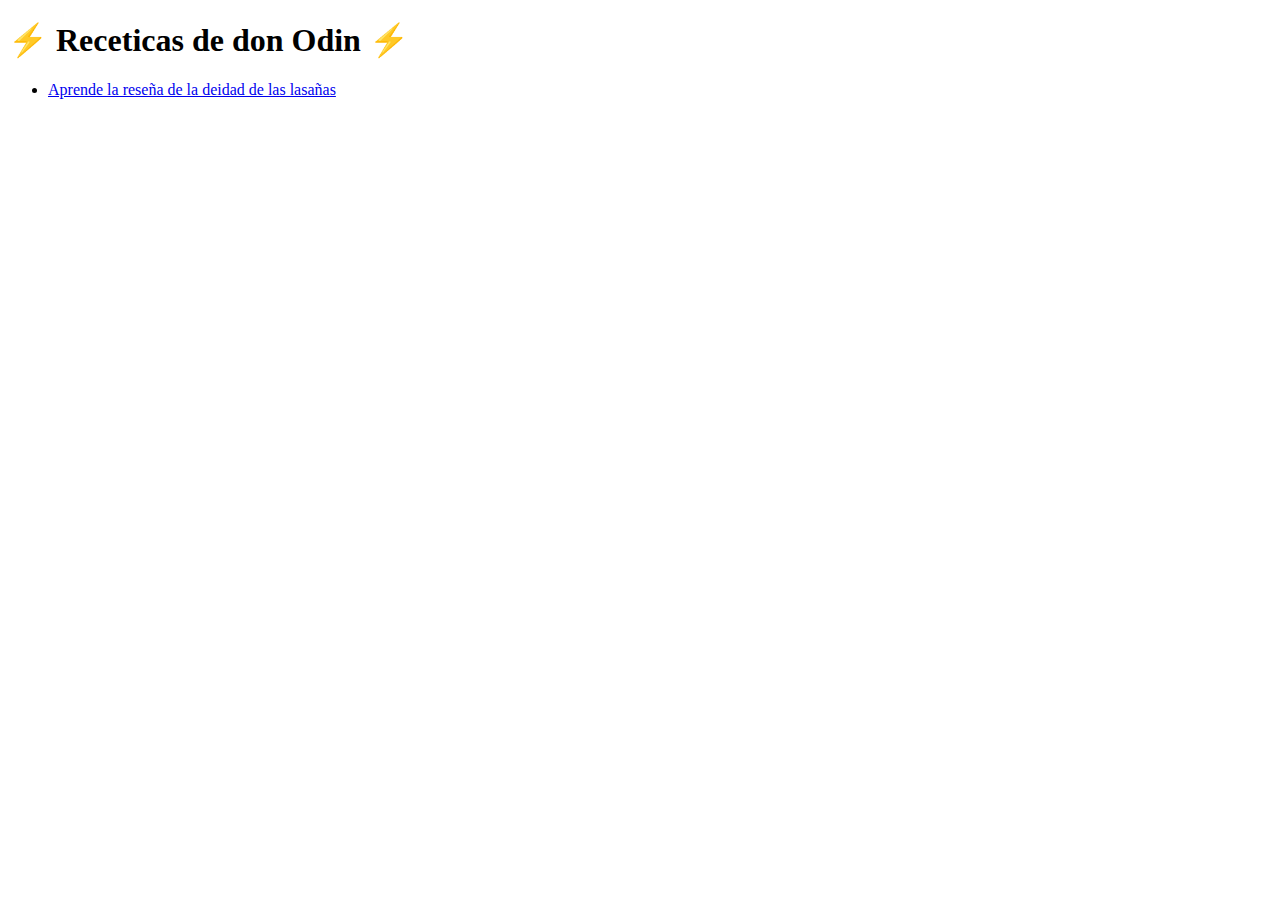
<file: index.html>
<!DOCTYPE html>
<html lang="es">
<head>
    <meta charset="UTF-8">
    <meta http-equiv="X-UA-Compatible" content="IE=edge">
    <meta name="viewport" content="width=device-width, initial-scale=1.0">
    <title>Recetas-Odin</title>
</head>
<body>
    <h1>⚡ Receticas de don Odin ⚡</h1>
    <ul>
        <li><a href="./recipes/lasagna.html">Aprende la reseña de la deidad de las lasañas</a></li>
    </ul>
</body>
</html>
</file>
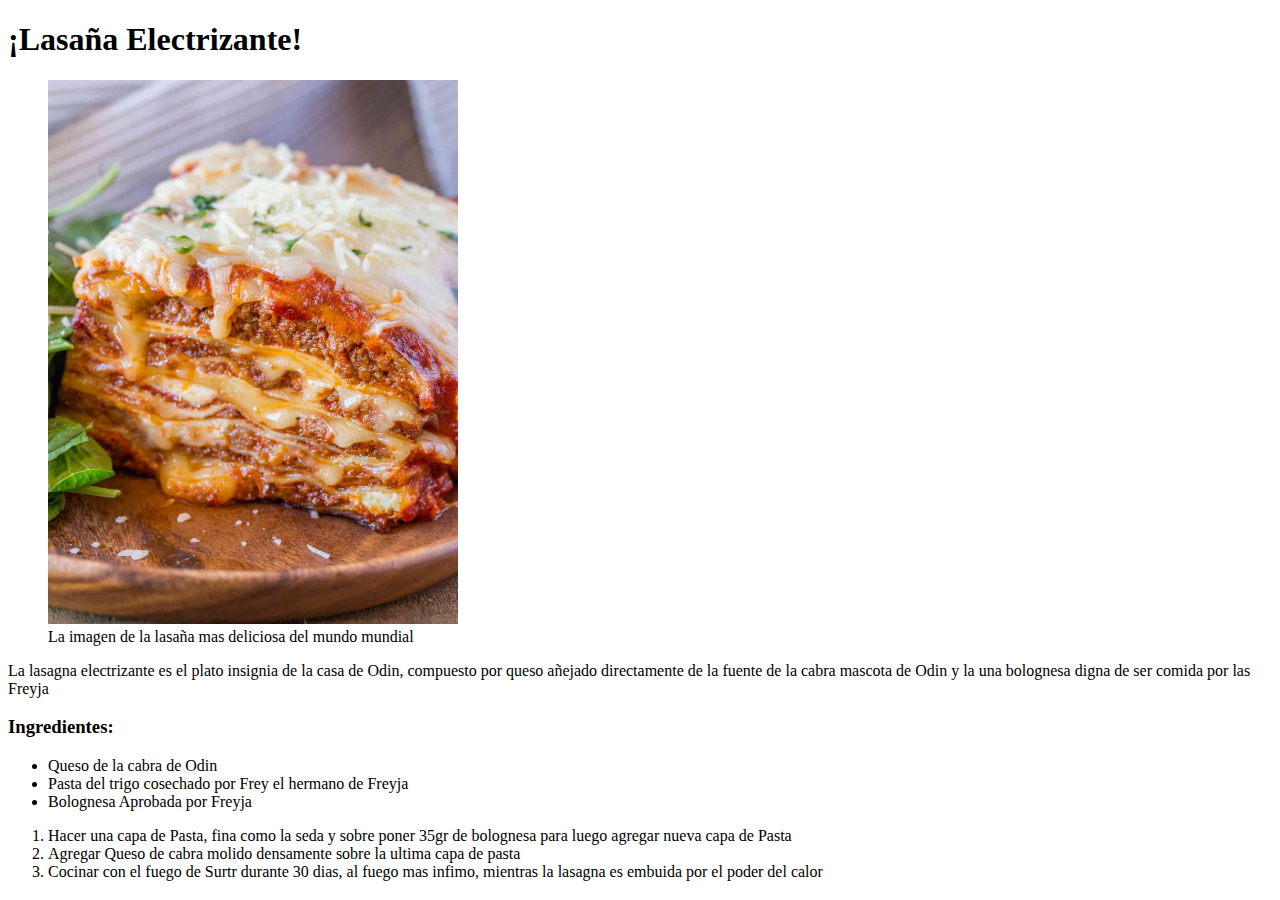
<file: recipes/lasagna.html>
<!DOCTYPE html>
<html lang="es">
<head>
    <meta charset="UTF-8">
    <meta http-equiv="X-UA-Compatible" content="IE=edge">
    <meta name="viewport" content="width=device-width, initial-scale=1.0">
    <title>first recipe</title>
</head>
<body>
    <h1>¡Lasaña Electrizante!</h1>
    <figure>
        <img src="../img/lasagnaa.jpg" alt="⚡ lasagna electrica ⚡" width="410">
        <figcaption>La imagen de la lasaña mas  deliciosa del mundo mundial</figcaption>
    </figure>
    <p>La lasagna electrizante es el plato insignia de la casa de Odin, compuesto por queso añejado directamente de la fuente de la cabra mascota de Odin y la una bolognesa digna de ser comida por las Freyja</p>
    <h3>Ingredientes:</h3>
    <ul>
        <li>Queso de la cabra de Odin</li>
        <li>Pasta del trigo cosechado por Frey el hermano de Freyja</li>
        <li>Bolognesa Aprobada por Freyja</li>
    </ul>

    <ol>
        <li>Hacer una capa de Pasta, fina como la seda y sobre poner 35gr de bolognesa para luego agregar nueva capa de Pasta</li>
        <li>Agregar Queso de cabra molido densamente sobre la ultima capa de pasta</li>
        <li>Cocinar con el fuego de Surtr durante 30 dias, al fuego mas infimo, mientras la lasagna es embuida por el poder del calor</li>
    </ol>
    
</body>
</html>
</file>
